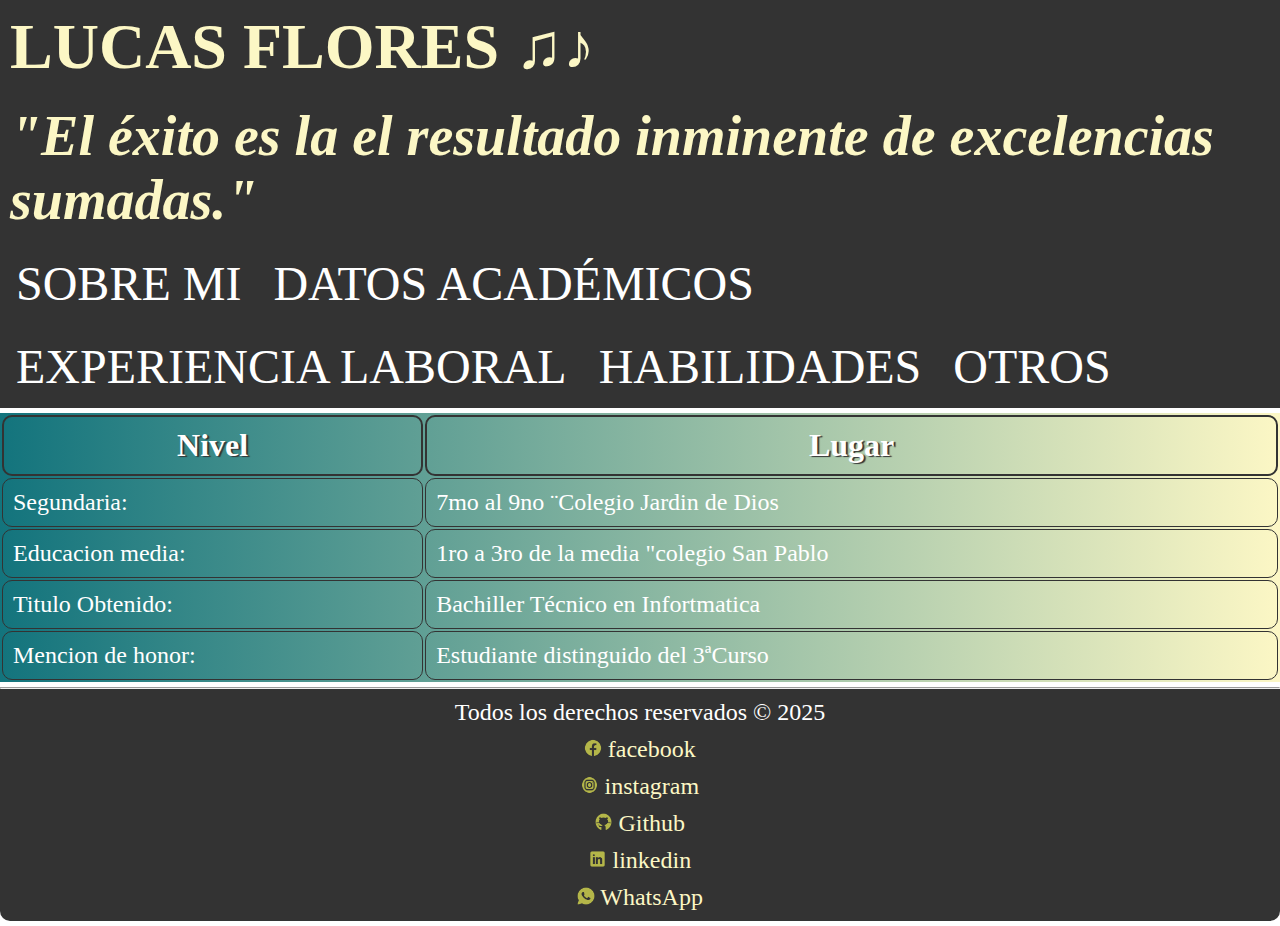
<file: datosacademicos.html>
<!DOCTYPE html>
<html lang="en">
<head>
  <meta charset="UTF-8">
  <meta name="viewport" content="width=device-width, initial-scale=1.0">
  <title>Mi Sitio Web</title>
  <link rel="stylesheet" href="style/style2.css">
  <link rel="stylesheet" href="style/datosacademicos.css">
  <link rel="stylesheet" href="style/header.css">
  <link rel="stylesheet" href="style/footer.css">
</head>
<body>
  <div class="grid-container">
    
    <!--Inicio del encabezado-->
    <header class="header"> 
      <h1><a href="index.html">LUCAS FLORES ♫♪</a></h1>
      <h3><em>"El éxito es la el resultado inminente de excelencias sumadas."</em></h3>
      <ul>
        <li><a href="sobremi.html">SOBRE MI</a></li>
        <li><a href="datosacademicos.html">DATOS ACADÉMICOS</a></li>
        <li><a href="experiencialaboral.html">EXPERIENCIA LABORAL</a></li>
        <li><a href="habilidades.html">HABILIDADES</a></li>                
        <li><a href="otros.html">OTROS</a></li> 
                       
      </ul>      
    </header>
    <!--Cierre del encabezado-->

    <!--Inicio del contenido/main-->
    <main class="main"> 
     <table>
        <tr>
         <th>Nivel</th>
         <th>Lugar</th>
        </tr>
        <tr>
            <td>Segundaria:</td>
            <td>7mo al 9no ¨Colegio Jardin de Dios</td>
        </tr>
        <tr>
            <td>Educacion media:</td>
            <td>1ro a 3ro de la media "colegio San Pablo</td>
        </tr>
        <tr>
            <td>Titulo Obtenido:</td>
            <td>Bachiller Técnico en Infortmatica</td>
        </tr>
        <tr>
            <td>Mencion de honor:</td>
            <td>Estudiante distinguido del 3ªCurso</td> 
        </tr>
     </table>
    </main>
    <!--Cierre del contenido/main-->

    <!--Inicio del footer/pie de página-->
    <footer class="footer"> 
      <hr>
      <small>
        <small>
          <p>Todos los derechos reservados &copy; 2025</p>
          <div>
              <p>
                <a href="https://es-la.facebook.com/">
                  <img src="assets/Imagenes/icons8-facebook-nuevo-250.png" 
                  alt="icons8-facebook-nuevo-250" style="width: 1.1rem;">
                  facebook
                </a>
              </p>
  
              <p>
                <a href="">
                  <img src="assets/Imagenes/icons8-instagram-240.png" 
                  alt="icons8-instagram" style="width: 1.1rem;">
                  instagram
                </a>
              </p>
  
              <p>
                <a href="">
                  <img src="assets/Imagenes/icons8-github-250.png" 
                  alt="icons8-github" style="width: 1.1rem;">
                  Github
                </a>
              </p>
  
              <p>
                <a href="">
                  <img src="assets/Imagenes/icons8-linkedin-250.png" 
                  alt="icons8-linkedin" style="width: 1.1rem;">
                  linkedin
                </a>
              </p>
  
              <p>
                <a href="">
                  <img src="assets/Imagenes/icons8-whatsapp-250.png" 
                  alt="icons8-whatsapp" style="width: 1.1rem;">
                  WhatsApp
                </a>
              </p>
          </div>
        </small>
      </footer class="footer"> 
    <!--Cierre del pie de pagina o footer-->

    </div>
</body>
</html>
</file>
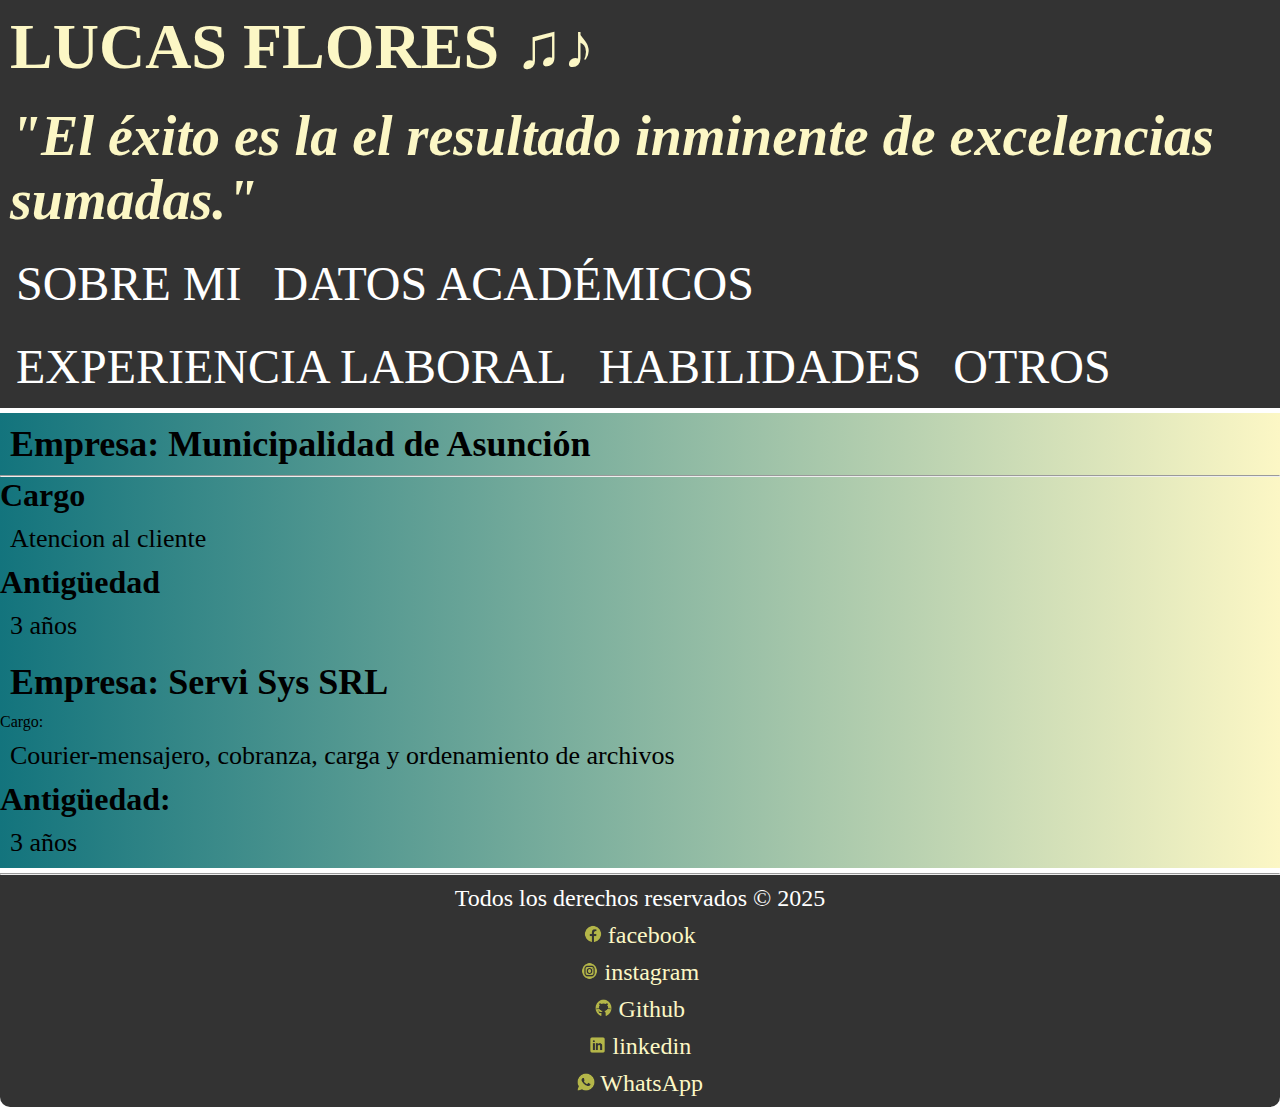
<file: experiencialaboral.html>
<!DOCTYPE html>
<html lang="en">
<head>
  <meta charset="UTF-8">
  <meta name="viewport" content="width=device-width, initial-scale=1.0">
  <title>Mi Sitio Web</title>
  <link rel="stylesheet" href="style/style2.css">
  <link rel="stylesheet" href="style/header.css">
  <link rel="stylesheet" href="style/experencialaboral.css">
  <link rel="stylesheet" href="style/footer.css">
</head>
<body>
  <div class="grid-container">
    
    <!--Inicio del encabezado-->
    <header class="header"> 
      <h1><a href="index.html">LUCAS FLORES ♫♪</a></h1>
      <h3><em>"El éxito es la el resultado inminente de excelencias sumadas."</em></h3>
      <ul>
        <li><a href="sobremi.html">SOBRE MI</a></li>
        <li><a href="datosacademicos.html">DATOS ACADÉMICOS</a></li>
        <li><a href="experiencialaboral.html">EXPERIENCIA LABORAL</a></li>
        <li><a href="habilidades.html">HABILIDADES</a></li>                
        <li><a href="otros.html">OTROS</a></li>                
      </ul>

    </header>
    <!--Cierre del encabezado-->

    <!--Inicio del contenido/main-->
    <main class="main"> 
      <h2>Empresa: Municipalidad de Asunción</h2>
      <hr>
      <dl>
        <dt>Cargo</dt>
        <dd>Atencion al cliente</dd>
        <dt>Antigüedad</dt>
        <dd>3 años</dd>
        <h2>Empresa: Servi Sys SRL</h2>
        <dl>Cargo:</dl>
        <dd>Courier-mensajero, cobranza, carga y ordenamiento de archivos</dd>
        <dt>Antigüedad:</dt>
        <dd>3 años</dd>
      </dl>
    </main>
    <!--Cierre del contenido/main-->

    <!--Inicio del footer/pie de página-->
    <footer class="footer"> 
      <hr>
      <small>
        <p>Todos los derechos reservados &copy; 2025</p>
        <div>
            <p>
              <a href="https://es-la.facebook.com/">
                <img src="assets/Imagenes/icons8-facebook-nuevo-250.png" 
                alt="icons8-facebook-nuevo-250" style="width: 1.1rem;">
                facebook
              </a>
            </p>

            <p>
              <a href="">
                <img src="assets/Imagenes/icons8-instagram-240.png" 
                alt="icons8-instagram" style="width: 1.1rem;">
                instagram
              </a>
            </p>

            <p>
              <a href="">
                <img src="assets/Imagenes/icons8-github-250.png" 
                alt="icons8-github" style="width: 1.1rem;">
                Github
              </a>
            </p>

            <p>
              <a href="">
                <img src="assets/Imagenes/icons8-linkedin-250.png" 
                alt="icons8-linkedin" style="width: 1.1rem;">
                linkedin
              </a>
            </p>

            <p>
              <a href="">
                <img src="assets/Imagenes/icons8-whatsapp-250.png" 
                alt="icons8-whatsapp" style="width: 1.1rem;">
                WhatsApp
              </a>
            </p>
        </div>
      </small>
    </footer class="footer">
    <!--Cierre del pie de pagina o footer-->

    </div>
</body>
</html>
</file>
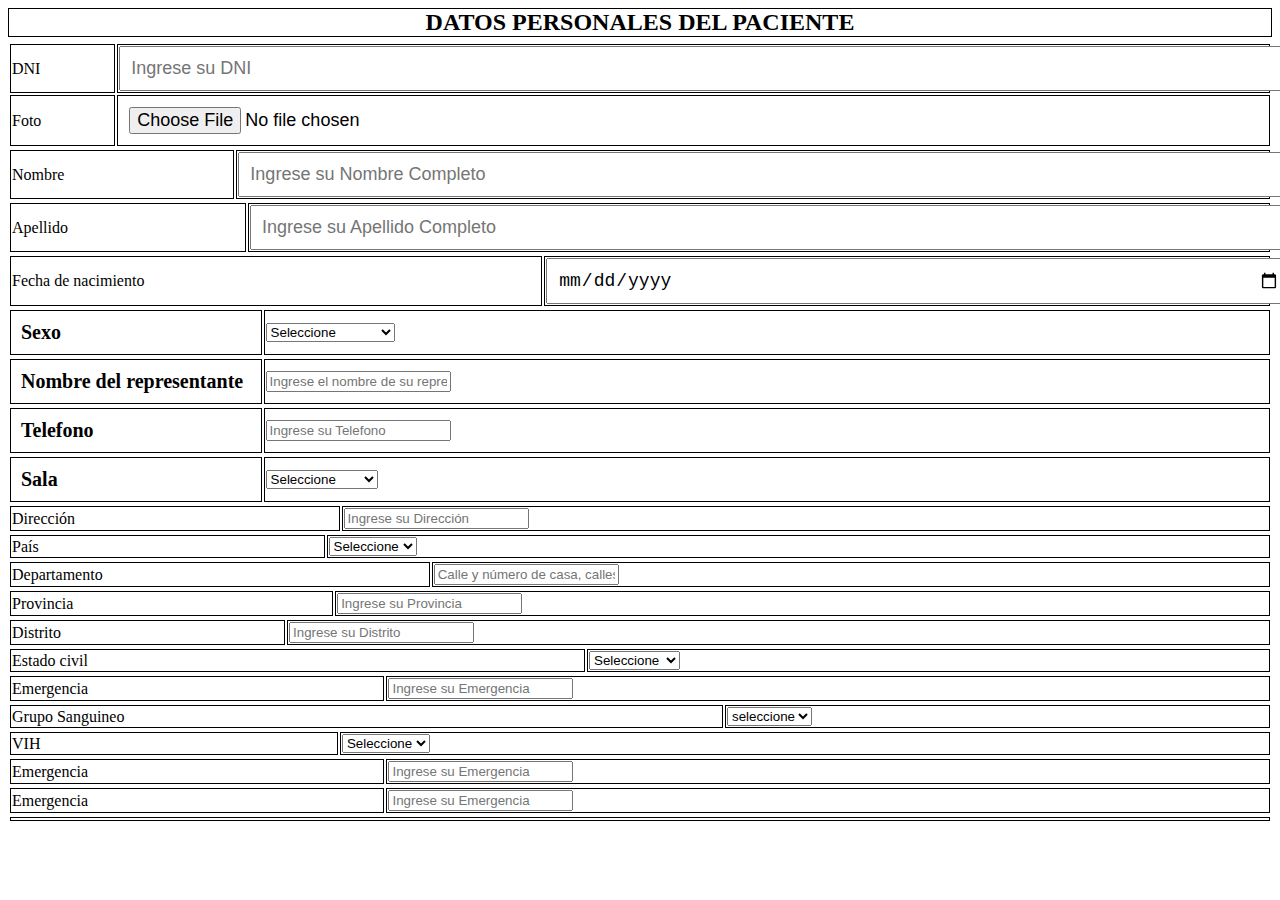
<file: formPaciente.html>
<!DOCTYPE html>
<html lang="en">
<head>
    <meta charset="UTF-8">
    <meta name="viewport" content="width=device-width, initial-scale=1.0">
    <title>Document</title>
    <style>
        table{
            width: 100%;
        }
        caption{
            font-size: 24px;
            font-weight: bold;
            margin-bottom: 5px;
            border: solid 1px black;
        }
        td{
            border: solid 1px black;
        }
        input.tb1{
            width: 100%;
            font-size: 18px;
            padding: 10px;
        }
        td.datoSolicitado{
            font-size: 20px;
            font-weight: bold;
            padding: 10px;
            width: 20%;
        }
    </style>
</head>
<body>
    <div>
        <table>
            <caption>DATOS PERSONALES DEL PACIENTE</caption>
            <tr>
                <td class="datosSolicitados"><label for="">DNI</label></td>
                <td><input class="tb1" type="" placeholder="Ingrese su DNI"></td>
            </tr>
            <tr>
                <td class="datosSolicitados"><label for="">Foto</label></td>
                <td><input class="tb1" type="file" placeholder=""></td>
        </table>
    </div>
        <table>
            <tr>
                <td class="datosSolicitados"><label for="">Nombre</label></td>
                <td><input class="tb1" type="textarea" placeholder="Ingrese su Nombre Completo"></td>
            </tr>
        </table>
    <div>
        <table>
            <tr>
                <td class="datosSolicitados"><label for="">Apellido</label></td>
                <td><input class="tb1" type="textarea" placeholder="Ingrese su Apellido Completo"></td> 
            </tr>
        </table>
    </div>
        <table>
            <tr>
                <td class="datosSolicitados"><label for="">Fecha de nacimiento</label></td>
                <td><input class="tb1" type="date"placeholder="MES/DIA/AÑO"></td>
            </tr>
        </table>
    <div>
        <table>
            <tr>
                <td class="datoSolicitado"><label for="">Sexo</label></td>
                <td><select>
                    <option value="Seleccione">Seleccione</option>
                    <option value="Masculino">Masculino</option>
                    <option value="Femenino">Femenino</option>
                    <option value="prefiero no decirlo">prefiero no decirlo</option>
              </select></td>
            </tr>
        </table>
    </div>
        <table>
            <tr>
                <td class="datoSolicitado"><label for="">Nombre del representante</label></td>
                <td><input type="textarea" placeholder="Ingrese el nombre de su representante"></td> 
            </tr>
        </table>
    <div>
        <table>
            <tr>
                <td class="datoSolicitado"><label for="">Telefono</label></td>
                <td><input type="text" placeholder="Ingrese su Telefono"></td>
            </tr>
        </table>
    </div>
        <table>
            <tr>
                <td class="datoSolicitado"><label for="">Sala</label></td>
                <td><select>
                    <option value="Seleccione">Seleccione</option>
                    <option value="Laboratorio">Laboratorio </option>
                    <option value="Rayos X">Rayos X</option>
                    <option value="Hospitalización">Hospitalización</option>
                    <option value="Emergencia">Emergencia</option>
                    <option value="Sala A">Sala A</option>
              </select></td> 
            </tr>
        </table>
    <div>
        <table>
            <tr>
                <td><label for="">Dirección</label></td>
                <td><input type="text" placeholder="Ingrese su Dirección"></td>
            </tr>
        </table>
    </div>
        <table>
            <tr>
                <td><label for="">País</label></td>
                <td><select>
                    <option value="Seleccione">Seleccione</option>
                    <option value="Venezuela">Venezuela</option>
                    <option value="Ecuador">Ecuador</option>
                    <option value="Perú">Perú</option>
                    <option value="Paramá">Panamá</option>
                    <option value="Brasil">Brasil</option>
                    <option value="Colombia">Colombia</option>
              </select></td>
            </tr>
        </table>
    <div>
        <table>
            <tr>
                 <td><label for="">Departamento</label></td>
                <td><input type="text" placeholder="Calle y número de casa, calles alternativas, ciudad y barrio"></td>
            </tr>
        </table>
    </div>
        <table>
            <tr>
                <td><label for="">Provincia</label></td>
                <td><input type="text" placeholder="Ingrese su Provincia"></td>
            </tr>
       </table> 
    <div>
        <table>
            <tr>
                <td><label for="">Distrito</label></td>
                <td><input type="text"placeholder="Ingrese su Distrito"></td>
            </tr>
        </table>
    </div>
        <Table>
            <tr>
                <td><label for="">Estado civil</label></td>
                <td><select>
                    <option value="Seleccione">Seleccione</option>
                    <option value="Soltero">Soltero</option>
                    <option value="Casado">Casado</option>
                    <option value="Viudo">Viudo</option>
                    <option value="Unión Libre">Unión Libre</option>
                    <option value="Divorciado">Divorciado</option>
                    <option value="Separado">Separado</option>
              </select></td>
            </tr>
        </Table>
    <div>
        <table>
            <tr>
                <td><label for="">Emergencia</label></td>
                <td><input type="text"placeholder="Ingrese su Emergencia"></td>
            </tr>
        </table>
    </div>
        <table>
            <tr>
                <td><label for="">Grupo Sanguineo</label></td>
                <td><select>
                    <option vlue="seleccione">seleccione</option>
                    <option value="A+">A+a</option>
                    <option value="A-">A-</option>
                    <option value="B+">B+</option>
                    <option value="B-">B-</option>
                    <option value="AB+">AB+</option>
                    <option value="AB-">AB-</option>
                    <option value="0+">0+</option>
                    <option value="0-">0-</option>
                </select></td>
            </tr>
        </table>
    <div>
        <table>
            <tr>
                <td><label for="">VIH</label></td>
                <td><select>
                    <option value="Seleccione">Seleccione</option>
                    <option vlue="Si">Si</option>
                    <option value="No">No</option>
                </select></td>
            </tr>
        </table>
    </div>
        <table>
            <tr>
                <td><label for="">Emergencia</label></td>
                <td><input type="text"placeholder="Ingrese su Emergencia"></td>
            </tr>
        </table>
    <div>
         <table>
            <tr>
                <td><label for="">Emergencia</label></td>
                <td><input type="text"placeholder="Ingrese su Emergencia"></td>
            </tr>
        </table>
    </div>
        <table>
            <tr>
                <td></td>
            </tr>
        </table>
</body>
</html>
</file>
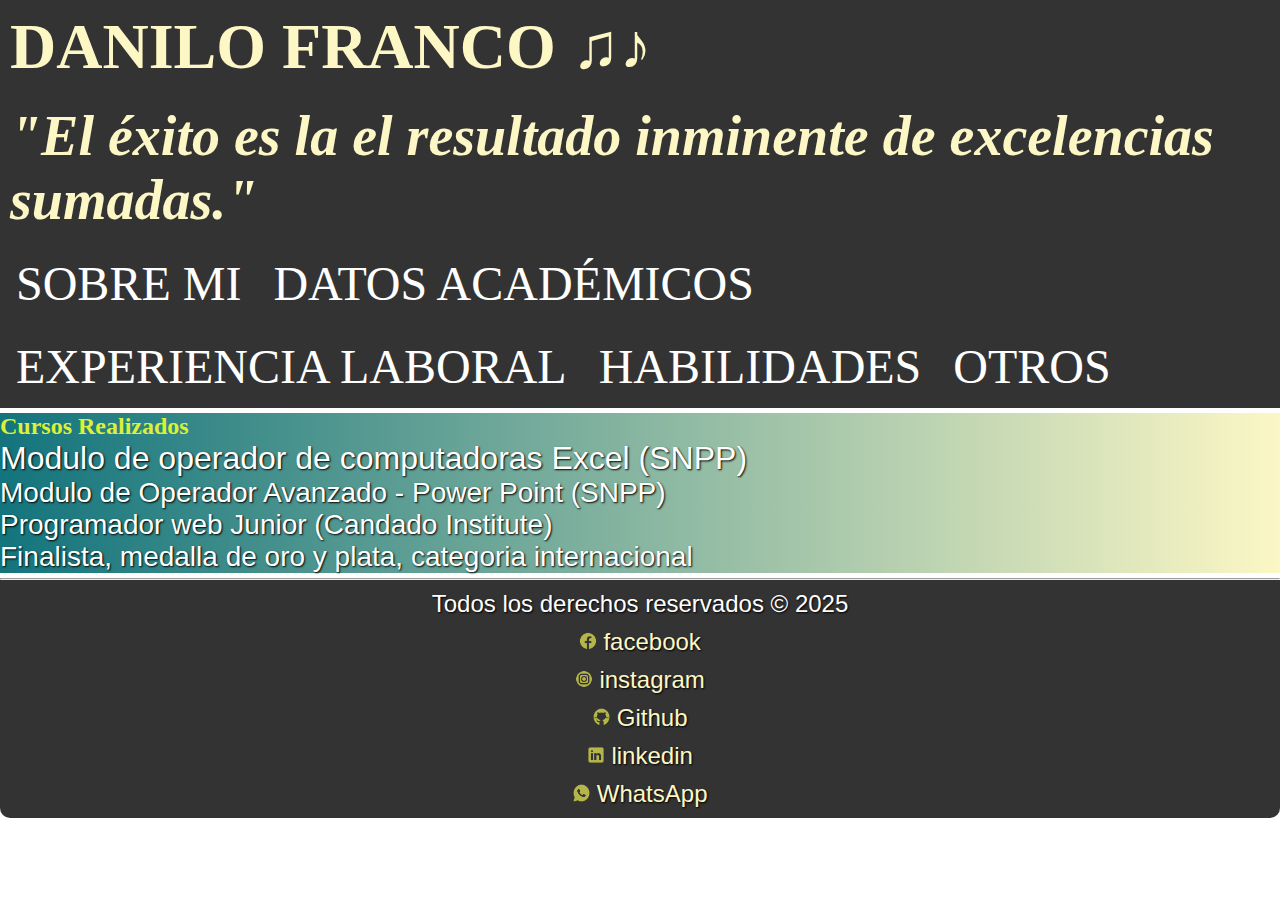
<file: habilidades.html>
<!DOCTYPE html>
<html lang="en">
<head>
  <meta charset="UTF-8">
  <meta name="viewport" content="width=device-width, initial-scale=1.0">
  <title>Mi Sitio Web</title>
  <link rel="stylesheet" href="style/style2.css">
  <link rel="stylesheet" href="style/habilidades.css">
  <link rel="stylesheet" href="style/header.css">
  <link rel="stylesheet" href="style/footer.css">
</head>
<body>
  <div class="grid-container">
    
    <!--Inicio del encabezado-->
    <header class="header"> 
      <h1><a href="index.html">DANILO FRANCO ♫♪</a></h1>
      <h3><em>"El éxito es la el resultado inminente de excelencias sumadas."</em></h3>
      <ul>
        <li><a href="sobremi.html">SOBRE MI</a></li>
        <li><a href="datosacademicos.html">DATOS ACADÉMICOS</a></li>
        <li><a href="experiencialaboral.html">EXPERIENCIA LABORAL</a></li>
        <li><a href="habilidades.html">HABILIDADES</a></li>                
        <li><a href="otros.html">OTROS</a></li>                
      </ul>
    </header>
    <!--Cierre del encabezado-->

    <!--Inicio del contenido/main-->
    <main class="main"> 
      <h2 class="subtituloCursosRealizados">Cursos Realizados</h2>
      <p id="primerCursoRealizado">Modulo de operador de computadoras Excel (SNPP)</p>
      <p>Modulo de Operador Avanzado - Power Point (SNPP)</p>
      <p>Programador web Junior (Candado Institute)</p>
      <p>Finalista, medalla de oro y plata, categoria internacional</p>
    </main>
    <!--Cierre del contenido/main-->

    <!--Inicio del footer/pie de página-->
    <footer class="footer"> 
      <hr>
      <small>
        <p>Todos los derechos reservados &copy; 2025</p>
        <div>
            <p>
              <a href="https://es-la.facebook.com/">
                <img src="assets/Imagenes/icons8-facebook-nuevo-250.png" 
                alt="icons8-facebook-nuevo-250" style="width: 1.1rem;">
                facebook
              </a>
            </p>

            <p>
              <a href="">
                <img src="assets/Imagenes/icons8-instagram-240.png" 
                alt="icons8-instagram" style="width: 1.1rem;">
                instagram
              </a>
            </p>

            <p>
              <a href="">
                <img src="assets/Imagenes/icons8-github-250.png" 
                alt="icons8-github" style="width: 1.1rem;">
                Github
              </a>
            </p>

            <p>
              <a href="">
                <img src="assets/Imagenes/icons8-linkedin-250.png" 
                alt="icons8-linkedin" style="width: 1.1rem;">
                linkedin
              </a>
            </p>

            <p>
              <a href="">
                <img src="assets/Imagenes/icons8-whatsapp-250.png" 
                alt="icons8-whatsapp" style="width: 1.1rem;">
                WhatsApp
              </a>
            </p>
        </div>
      </small>
    </footer class="footer">
    <!--Cierre del pie de pagina o footer-->

    </div>
</body>
</html>
</file>
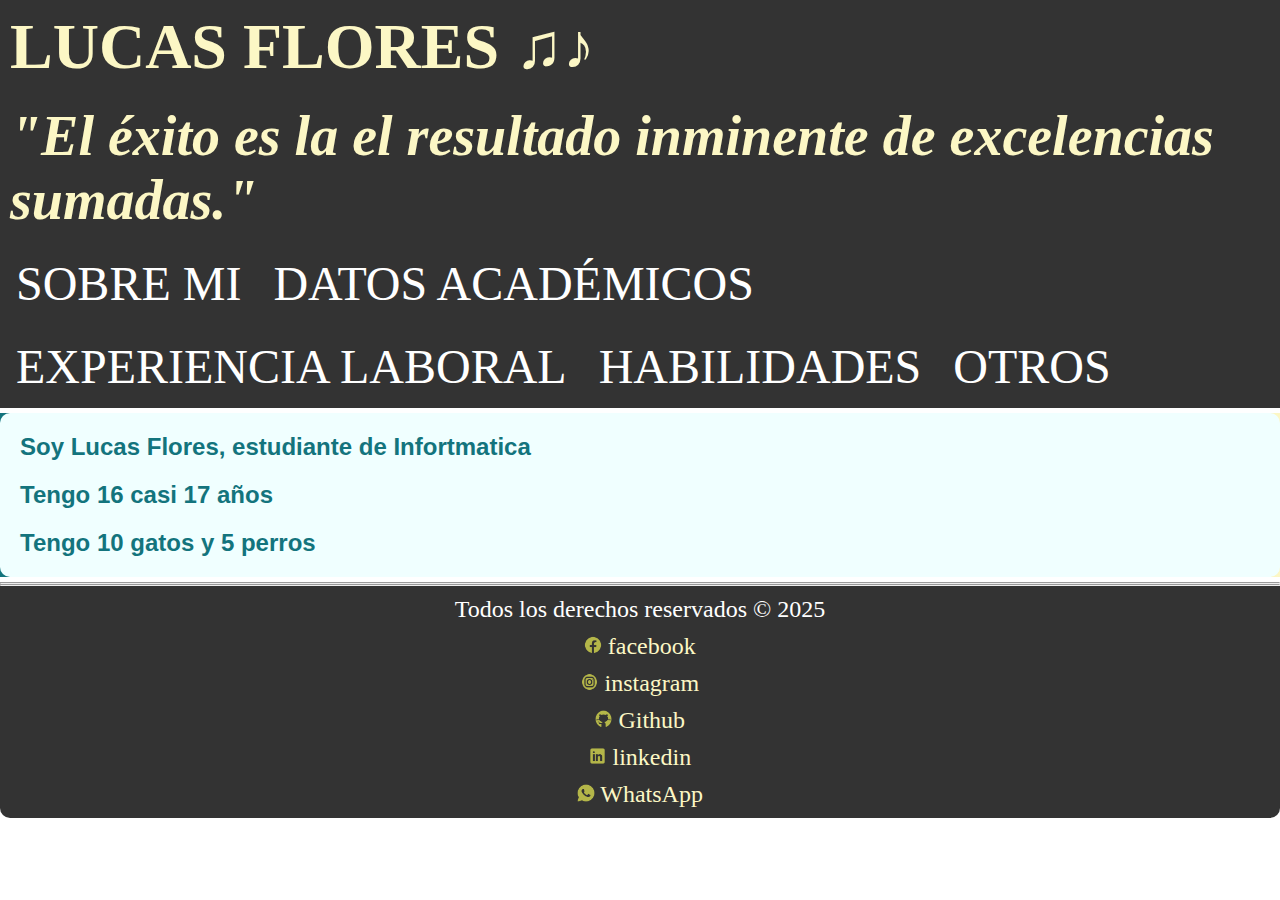
<file: sobremi.html>
<!DOCTYPE html>
<html lang="en">
<head>
  <meta charset="UTF-8">
  <meta name="viewport" content="width=device-width, initial-scale=1.0">
  <title>Mi Sitio Web</title>
  <link rel="stylesheet" href="style/style2.css">
  <link rel="stylesheet" href="style/sobremi.css">
  <link rel="stylesheet" href="style/header.css">
  <link rel="stylesheet" href="style/footer.css">
</head>
<body>
  <div class="grid-container">
    
    <!--Inicio del encabezado-->
    <header class="header"> 
      <h1><a href="index.html">LUCAS FLORES ♫♪</a></h1>
      <h3><em>"El éxito es la el resultado inminente de excelencias sumadas."</em></h3>
      <ul>
        <li><a href="sobremi.html">SOBRE MI</a></li>
        <li><a href="datosacademicos.html">DATOS ACADÉMICOS</a></li>
        <li><a href="experiencialaboral.html">EXPERIENCIA LABORAL</a></li>
        <li><a href="habilidades.html">HABILIDADES</a></li>                
        <li><a href="otros.html">OTROS</a></li>                
      </ul>
      
    </header>
    <!--Cierre del encabezado-->

    <!--Inicio del contenido/main-->
    <main class="main"> 
      <section>
        <h2>Soy Lucas Flores, estudiante de Infortmatica</h2>
        <h2>Tengo 16 casi 17 años</h2>
        <h2>Tengo 10 gatos y 5 perros</h2>

      </section>
    </main>
    <!--Cierre del contenido/main-->

    <!--Inicio del footer/pie de página-->
    <footer class="footer"> 
      <hr>
      <small>
        <hr>
      <small>
        <p>Todos los derechos reservados &copy; 2025</p>
        <div>
            <p>
              <a href="https://es-la.facebook.com/">
                <img src="assets/Imagenes/icons8-facebook-nuevo-250.png" 
                alt="icons8-facebook-nuevo-250" style="width: 1.1rem;">
                facebook
              </a>
            </p>

            <p>
              <a href="">
                <img src="assets/Imagenes/icons8-instagram-240.png" 
                alt="icons8-instagram" style="width: 1.1rem;">
                instagram
              </a>
            </p>

            <p>
              <a href="">
                <img src="assets/Imagenes/icons8-github-250.png" 
                alt="icons8-github" style="width: 1.1rem;">
                Github
              </a>
            </p>

            <p>
              <a href="">
                <img src="assets/Imagenes/icons8-linkedin-250.png" 
                alt="icons8-linkedin" style="width: 1.1rem;">
                linkedin
              </a>
            </p>

            <p>
              <a href="">
                <img src="assets/Imagenes/icons8-whatsapp-250.png" 
                alt="icons8-whatsapp" style="width: 1.1rem;">
                WhatsApp
              </a>
            </p>
        </div>
      </small>
    </footer class="footer">
    <!--Cierre del pie de pagina o footer-->

    </div>
</body>
</html>
</file>
<file: style/style2.css>
* {
  box-sizing: border-box;
  margin: 0;
  padding: 0;
}

html {
  min-height: 100%;
}

.grind-container>* {
  box-shadow: 1px 1px 7px 0px rgb(57, 55, 55);
  text-align: center;
}

.header {
  grid-area: header;
  border-radius: 10px;
}

.main {
  grid-area: main;
  background: linear-gradient(to right, #13747d, #fcf7c5);
}

.footer {
  grid-area: footer;
  background-color: #333;
  color: #fff;
  text-align: center;
  clear: both;
  border-radius: 0 0 10px 10px;
}
@media(max-width: 1440px) {
  .grid-container {
    display: grid;
    gap: 5px;
    grid-template:
      "header   header"   auto
      "main     main"     auto 
      "footer   footer"   auto /
      200px     auto;
  }
}

@media(max-width: 1000px) {
  .grid-container {
    display: grid;
    gap: 5px;
    grid-template:
      "header   header"   auto
      "main     main"     auto 
      "footer   footer"   auto /
      200px     auto;
  }
}

@media(max-width: 600px) {
  .grid-container {
    display: grid;
    gap: 5px;
    grid-template:
      "header   header"   auto
      "main     main"     auto 
      "footer   footer"   auto /
      200px     auto;
  }
}
</file>
<file: style/datosacademicos.css>
@media(max-width:1440px) {
    table {
        width: 100%;
    }

    td {
        border: solid 1px #333;
        padding: 10px;
        font-size: 24px;
        color: white;
        border-radius: 10px;
    }

    th {
        font-size: 32px;
        padding: 10px;
        color: white;
        text-shadow: 2px 1px 1px #333;
        border: solid 2px #333;
        border-radius: 10px;
    }
}

@media(max-width:1000px) {
    table {
        width: 100%;
    }

    td {
        border: solid 1px #333;
        padding: 10px;
        font-size: 18px;
        color: white;
        border-radius: 10px;
    }

    th {
        font-size: 24px;
        padding: 10px;
        color: white;
        text-shadow: 2px 1px 1px #333;
        border: solid 2px #333;
        border-radius: 10px;
    }
}

@media(max-width:600px) {
    table {
        width: 100%;
    }

    td {
        border: solid 1px #333;
        padding: 10px;
        font-size: 14px;
        color: white;
        border-radius: 10px;
    }

    th {
        font-size: 18px;
        padding: 10px;
        color: white;
        text-shadow: 2px 1px 1px #333;
        border: solid 2px #333;
        border-radius: 10px;
    }
}
</file>
<file: style/header.css>
@media(max-width: 1440px) {
  ul {
    list-style-type: none;
    margin: 0;
    padding: 0;
    overflow: hidden;
    background-color: #333;
  }

  li {
    float: left;
  }

  li a {
    display: block;
    color: white;
    text-align: center;
    padding: 14px 16px;
    text-decoration: none;
    font-size: 3em;
  }

  li a:hover:not(.active) {
    background-color: #111;
  }

  .active {
    background-color: #fcf7c5;
  }

  h1 {
    background-color: #333;
    padding: 10px;
    margin: 0;
    color: #fcf7c5;
    font-size: 4em;
  }

  h1 a {
    color: #fcf7c5;
    text-decoration: none;
  }

  header h3 {
    background-color: #333;
    padding: 10px;
    margin: 0;
    color: #fcf7c5;
    font-size: 3.5em;
  }

  small a {
    color: #fcf7c5;
    text-decoration: none;
  }
}

@media(max-width: 1000px) {
  ul {
    list-style-type: none;
    margin: 0;
    padding: 0;
    overflow: hidden;
    background-color: #333;
  }

  li {
    float: left;
  }

  li a {
    display: block;
    color: white;
    text-align: center;
    padding: 14px 16px;
    text-decoration: none;
    font-size: 2em;
  }

  li a:hover:not(.active) {
    background-color: #111;
  }

  .active {
    background-color: #fcf7c5;
  }

  h1 {
    background-color: #333;
    padding: 10px;
    margin: 0;
    color: #fcf7c5;
    font-size: 3.5em;
  }

  h1 a {
    color: #fcf7c5;
    text-decoration: none;
  }

  header h3 {
    background-color: #333;
    padding: 10px;
    margin: 0;
    color: #fcf7c5;
    font-size: 2em;
  }

  small a {
    color: #fcf7c5;
    text-decoration: none;
  }
}

@media(max-width: 600px) {
  ul {
    list-style-type: none;
    margin: 0;
    padding: 0;
    overflow: hidden;
    background-color: #333;
  }

  li {
    float: left;
  }

  li a {
    display: block;
    color: white;
    text-align: center;
    padding: 14px 16px;
    text-decoration: none;
    font-size: 0.8em;
  }

  li a:hover:not(.active) {
    background-color: #111;
  }

  .active {
    background-color: #fcf7c5;
  }

  h1 {
    background-color: #333;
    padding: 10px;
    margin: 0;
    color: #fcf7c5;
    font-size: 1.5em;
  }

  h1 a {
    color: #fcf7c5;
    text-decoration: none;
  }

  header h3 {
    background-color: #333;
    padding: 10px;
    margin: 0;
    color: #fcf7c5;
    font-size: 1em;
  }

  small a {
    color: #fcf7c5;
    text-decoration: none;
  }
}
</file>
<file: style/footer.css>
@media(max-width: 1440px) {
  .footer small div{
    width: auto;
    text-align: center;
  }
  .footer small a{
    padding: 10px;
    font-size: 24px;
  }
  .footer small p{
    font-size: 24px;
    margin: 10px;
  }
}

@media(max-width: 1000px) {
  .footer small div{
    width: auto;
    text-align: center;
  }
  .footer small a{
    padding: 10px;
    font-size: 16px;
  }
  .footer small p{
    font-size: 16px;
    margin: 10px;
  }
}

@media(max-width: 600px) {
  .footer small div{
    width: auto;
    text-align: center;
  }
  .footer small a{
    padding: 10px;
    font-size: 12px;
  }
  .footer small p{
    font-size: 12px;
    margin: 10px;
  }
}
</file>
<file: style/experencialaboral.css>
@media(max-width:1440px){
  .main dl dt{
    font-size: 32px;
    font-weight: bold;
  }
  .main dl dd{
    font-size: 26px;
    font-weight: lighter;
    padding: 10px;
  }
  .main h2{
    font-size: 36px;
    font-weight: bold;
    padding: 10px;
  }
}

@media(max-width:1000px){
  .main dl dt{
    font-size: 24px;
    font-weight: bold;
  }
  .main dl dd{
    font-size: 20px;
    font-weight: lighter;
    padding: 10px;
  }
  .main h2{
    font-size: 32px;
    font-weight: bold;
    padding: 10px;
  }
}

@media(max-width:600px){
  .main dl dt{
    font-size: 18px;
    font-weight: bold;
  }
  .main dl dd{
    font-size: 16px;
    font-weight: lighter;
    padding: 10px;
  }
  .main h2{
    font-size: 24px;
    font-weight: bold;
    padding: 10px;
  }
}
</file>
<file: style/habilidades.css>
@media(max-width:1440px) {
    main h2 {
        color: rgb(221, 240, 55);

    }

    .subtituloCursoRealizado {
        color: white;
        font-size: 36px;
    }

    #primerCursoRealizado {
        font-size: 32px;
    }

    p {
        font-size: 28px;
        font-family: Verdana, Geneva, Tahoma, sans-serif;
        color: white;
        text-shadow: 1px 1px 2px black;
    }
}

@media(max-width:1000px) {
    main h2 {
        color: rgb(221, 240, 55);

    }

    .subtituloCursoRealizado {
        color: white;
        font-size: 32px;
    }

    #primerCursoRealizado {
        font-size: 24px;
    }

    p {
        font-size: 20px;
        font-family: Verdana, Geneva, Tahoma, sans-serif;
        color: white;
        text-shadow: 1px 1px 2px black;
    }
}

@media(max-width:600px) {
    main h2 {
        color: rgb(221, 240, 55);

    }

    .subtituloCursoRealizado {
        color: white;
        font-size: 24px;
    }

    #primerCursoRealizado {
        font-size: 18px;
    }

    p {
        font-size: 16px;
        font-family: Verdana, Geneva, Tahoma, sans-serif;
        color: white;
        text-shadow: 1px 1px 2px black;
    }
}
</file>
<file: style/sobremi.css>
@media(max-width: 1440px) {
  section {
    background-color: azure;
    border-radius: 10px;
    padding: 10px;
  }

  section h2 {
    font-size: 24px;
    font-family: 'Segoe UI', Tahoma, Geneva, Verdana, sans-serif;
    padding: 10px;
    color: #13747d;
  }
}

@media(max-width: 1000px) {
  section {
    background-color: azure;
    border-radius: 10px;
    padding: 10px;
  }

  section h2 {
    font-size: 24px;
    font-family: 'Segoe UI', Tahoma, Geneva, Verdana, sans-serif;
    padding: 10px;
    color: #13747d;
  }
}

@media(max-width: 600px) {
  section {
    background-color: azure;
    border-radius: 10px;
    padding: 10px;
  }

  section h2 {
    font-size: 16px;
    font-family: 'Segoe UI', Tahoma, Geneva, Verdana, sans-serif;
    padding: 10px;
    color: #13747d;
  }
}
</file>
